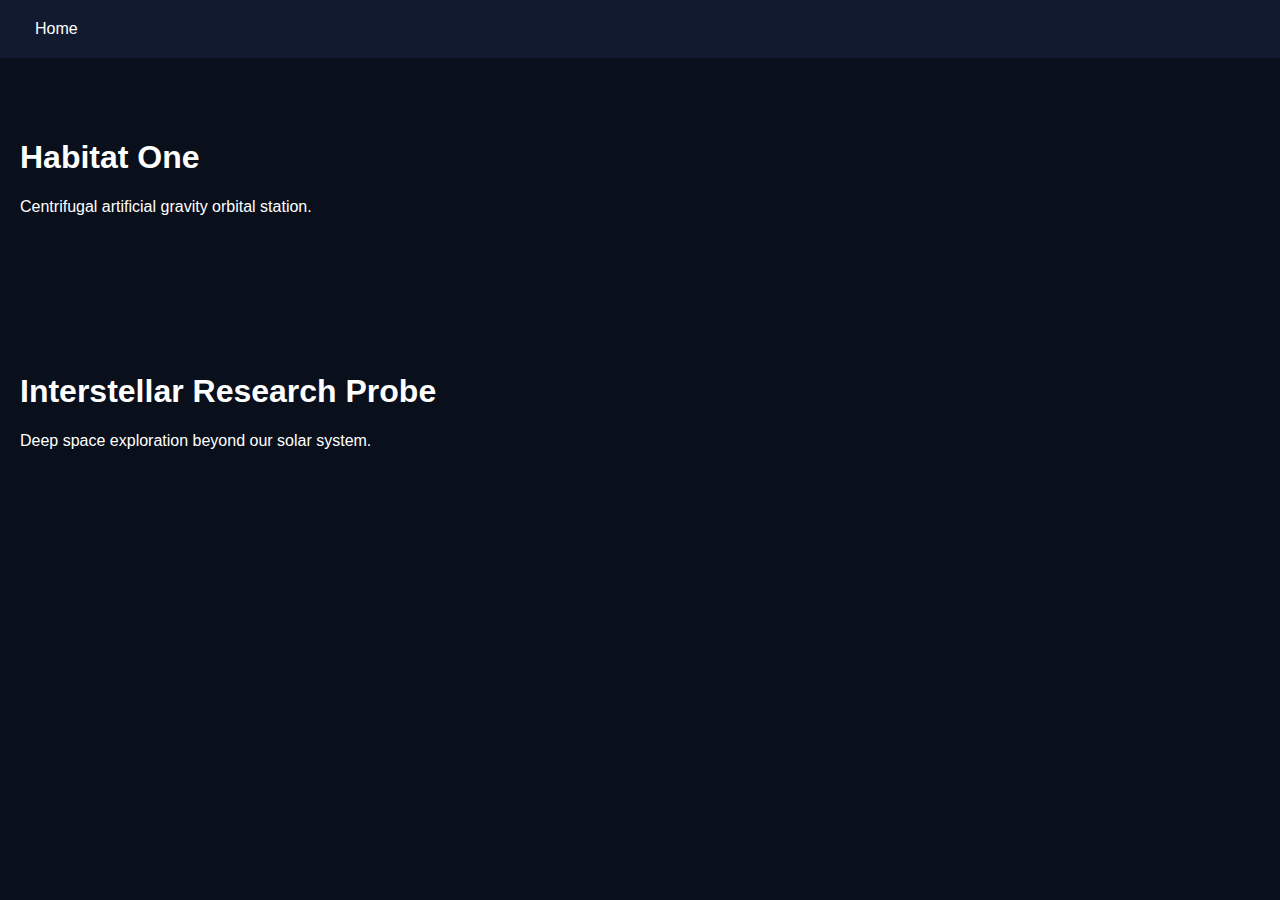
<file: projects.html>
<!DOCTYPE html>
<html>
<head>
    <title>ZSI Projects</title>
    <link rel="stylesheet" href="style.css">
</head>
<body>

<nav>
    <a href="index.html">Home</a>
</nav>

<section class="section">
    <h1>Habitat One</h1>
    <p>Centrifugal artificial gravity orbital station.</p>
</section>

<section class="section">
    <h1>Interstellar Research Probe</h1>
    <p>Deep space exploration beyond our solar system.</p>
</section>

<script src="script.js"></script>
</body>
</html>
</file>
<file: style.css>
body {
    margin: 0;
    font-family: Arial, sans-serif;
    background: #0a0f1c;
    color: white;
}

nav {
    display: flex;
    justify-content: space-between;
    padding: 20px;
    background: #111a2f;
}

nav a {
    color: white;
    margin-left: 15px;
    text-decoration: none;
}

.hero {
    text-align: center;
    padding: 100px 20px;
    background: url("images/hero.jpg") center/cover no-repeat;
}

.btn {
    display: inline-block;
    margin-top: 20px;
    padding: 10px 20px;
    background: #00bfff;
    color: white;
    text-decoration: none;
    border-radius: 5px;
}

.section {
  padding: 60px 20px;
  opacity: 1;
  transform: translateY(0);
  transition: 1s;
}

.section.show {
    opacity: 1;
    transform: translateY(0);
}

.cards {
    display: flex;
    gap: 20px;
}

.card {
    background: #111a2f;
    padding: 20px;
    border-radius: 10px;
    flex: 1;
}

.card img {
    width: 100%;
    border-radius: 10px;
}

footer {
    text-align: center;
    padding: 20px;
    background: #111a2f;
}
</file>
